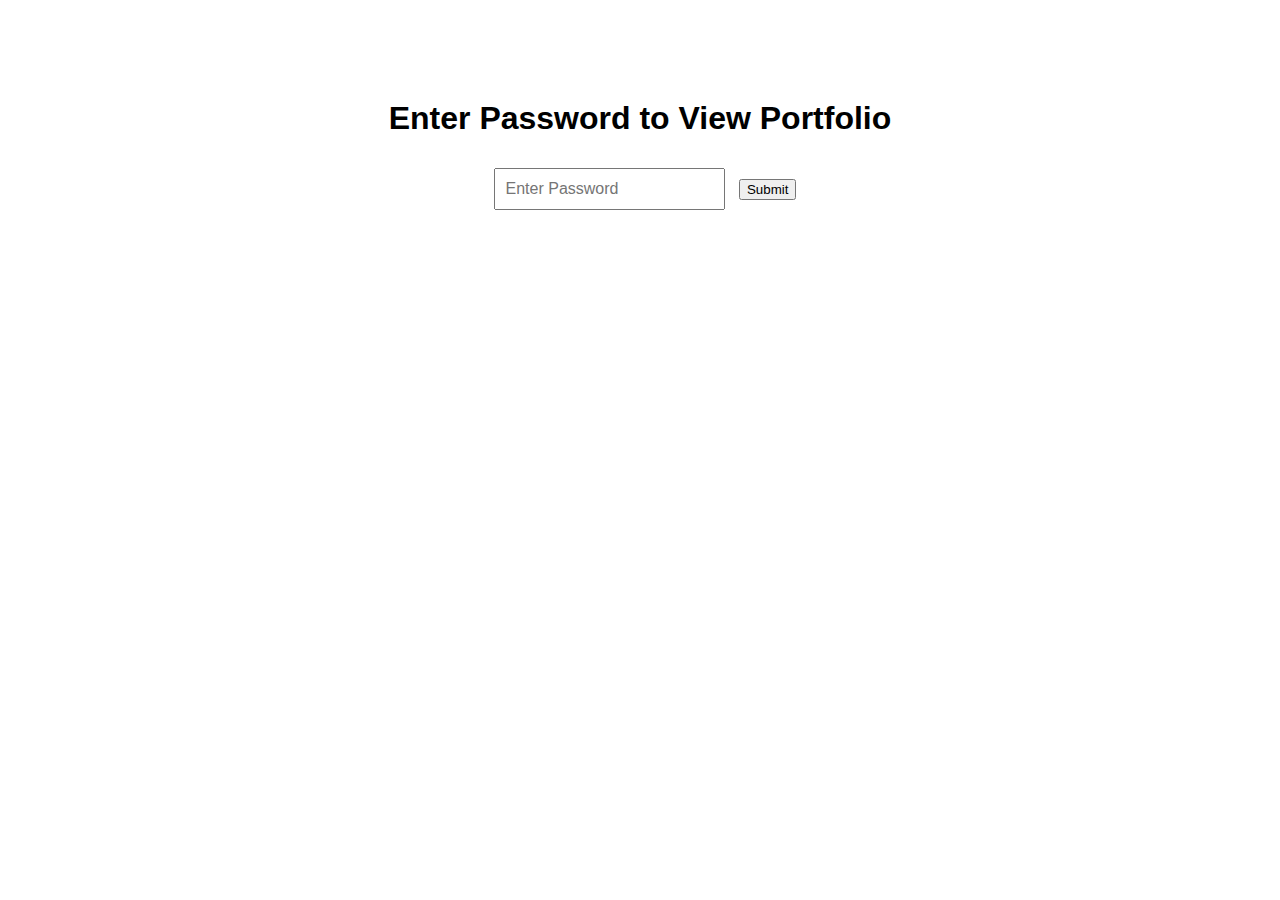
<file: Portfolio.html>
<!DOCTYPE html>
<html lang="en">
<head>
    <meta charset="UTF-8">
    <meta name="viewport" content="width=device-width, initial-scale=1.0">
    <title>Protected Portfolio</title>
    <style>
        body {
            font-family: Arial, sans-serif;
            text-align: center;
            margin-top: 100px;
        }
        input {
            padding: 10px;
            font-size: 16px;
            margin: 10px;
        }
        .error {
            color: red;
        }
    </style>
</head>
<body>
    <h1>Enter Password to View Portfolio</h1>
    <input type="password" id="password" placeholder="Enter Password">
    <button onclick="checkPassword()">Submit</button>
    <p id="error-message" class="error"></p>

    <script>
        function checkPassword() {
            const password = document.getElementById('password').value;
            const correctPassword = 'ann2024';  // Set your desired password here
            
            if (password === correctPassword) {
                window.location.href = 'portfolio.html';  // Redirect to your portfolio page
            } else {
                document.getElementById('error-message').innerText = 'Incorrect password. Please try again.';
            }
        }
    </script>
</body>
</html>
</file>
